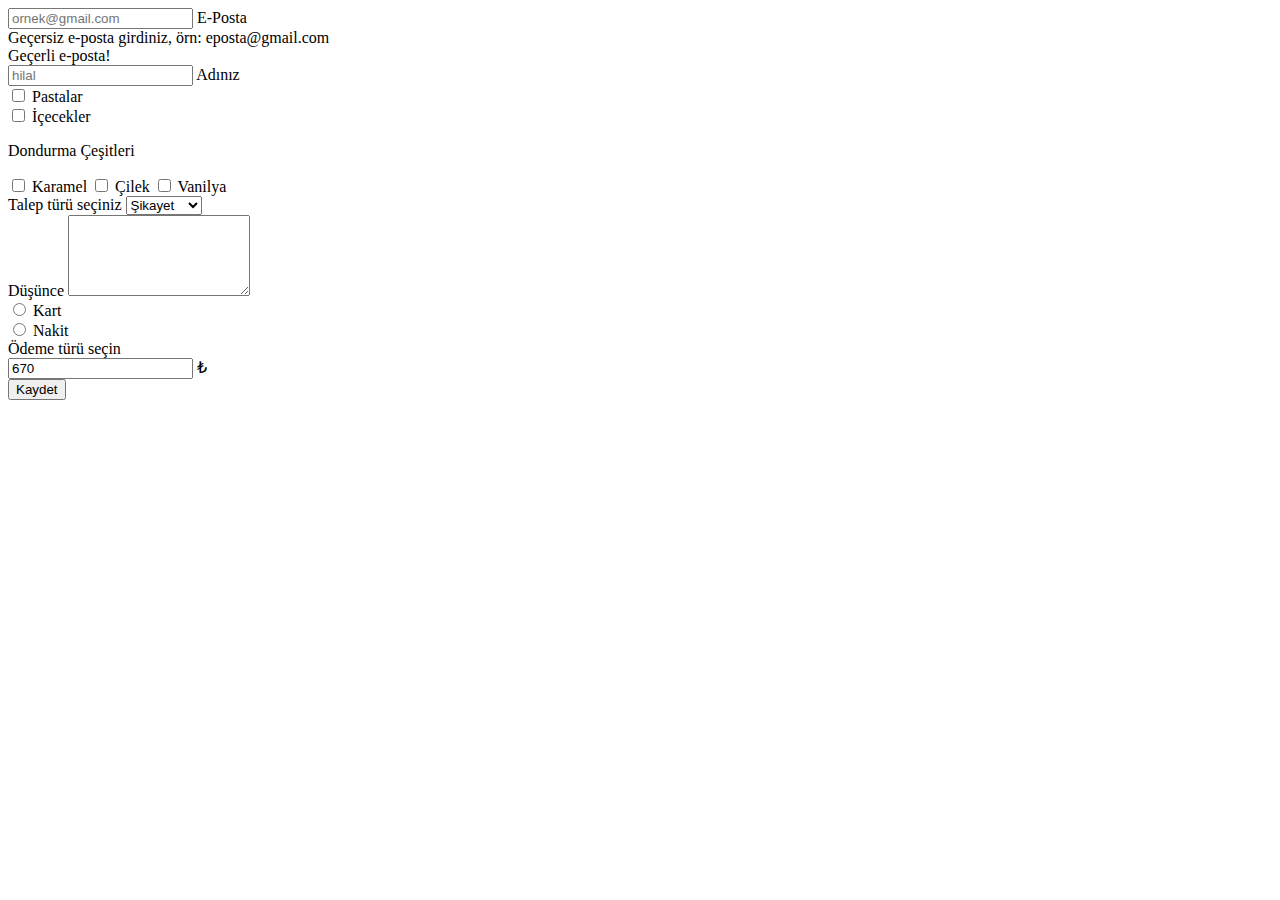
<file: 250430/index.html>
<!DOCTYPE html>
<html lang="tr">
<head>
    <meta charset="UTF-8">
    <meta name="viewport" content="width=device-width, initial-scale=1.0">
    <title>Örnek Çalışma</title>
    <link href="https://cdn.jsdelivr.net/npm/bootstrap@5.3.5/dist/css/bootstrap.min.css" rel="stylesheet" integrity="sha384-SgOJa3DmI69IUzQ2PVdRZhwQ+dy64/BUtbMJw1MZ8t5HZApcHrRKUc4W0kG879m7" crossorigin="anonymous">
    <link rel="stylesheet" href="https://cdn.jsdelivr.net/npm/bootstrap-icons@1.11.3/font/bootstrap-icons.min.css">
</head>
<body data-bs-theme="dark">
    <div class="container">
        <form action="kayit.html" method="post" class="row mt-3 was-validated">
            <div class="col-12 form-floating">
                <input type="email" name="kposta" id="kposta" class="form-control"  placeholder="ornek@gmail.com" required>
                <label for="kposta" class="form-label">E-Posta</label>
                <div class="invalid-feedback">Geçersiz e-posta girdiniz, örn: eposta@gmail.com</div>
                <div class="valid-feedback">Geçerli e-posta!</div>
            </div>

            <div class="col-12 form-floating mt-3">
                <input type="text" name="ad" id="ad" class="form-control"  placeholder="hilal">
                <label for="ad" class="form-label">Adınız</label>
            </div>

            <div class="col-12 mt-3">
                <div class="form-check-inline">
                    <input class="form-check-input" type="checkbox" value="" id="secim1" name="secim1">
                    <label class="form-check-label" for="secim1">
                      Pastalar
                    </label>
                  </div>
                  <div class="form-check-inline">
                    <input class="form-check-input" type="checkbox" value="" id="secim2" name="secim2">
                    <label class="form-check-label" for="secim2">
                      İçecekler
                    </label>
                  </div>
            </div>

            <div class="col-12 mt-3">
                <p>Dondurma Çeşitleri</p>   
                <input type="checkbox" class="btn-check" id="dondurma1" autocomplete="off">
                <label class="btn btn-outline-primary" for="dondurma1">Karamel</label>

                <input type="checkbox" class="btn-check" id="dondurma2" autocomplete="off">
                <label class="btn btn-outline-primary" for="dondurma2">Çilek</label>

                <input type="checkbox" class="btn-check" id="dondurma3" autocomplete="off">
                <label class="btn btn-outline-primary" for="dondurma3">Vanilya</label>
            </div>

            <div class="col-12 mt-3">
                <label for="ttur">Talep türü seçiniz</label>
                <select name="ttur" id="ttur" class="form-select">
                    <option value="1">Şikayet</option>
                    <option value="2">Öneri</option>
                    <option value="3">Teşekkür</option>
                </select>
                
            </div>

            <div class="col-12 mt-3">
                <label for="dusunce" class="form-label">Düşünce</label>
                <textarea name="dusunce" id="dusunce" class="form-control" rows="5"></textarea>
            </div>

            <div class="col-12 mt-2">
                <div class="form-check">
                    <input class="form-check-input" type="radio" value="" id="odeme1" name="odeme" required>
                    <label class="form-check-label" for="odeme1">
                      Kart
                    </label>
                </div>

                <div class="form-check">
                    <input class="form-check-input" type="radio" value="" id="odeme2" name="odeme" required>
                    <label class="form-check-label" for="odeme2">
                      Nakit
                    </label><div class="invalid-feedback">Ödeme türü seçin</div>
                </div>
            </div>


            <div class="col-12 mt-3">
                <div class="input-group">
                    <input type="text" class="form-control" value="670">
                    <span class="input-group-text">₺</span>
                  </div>
            </div>

            <div class="col-12 mt-3">
                <button type="submit" class="btn btn-success">Kaydet</button>
            </div>
        </form>
    </div>









    <script src="https://cdn.jsdelivr.net/npm/bootstrap@5.3.5/dist/js/bootstrap.bundle.min.js" integrity="sha384-k6d4wzSIapyDyv1kpU366/PK5hCdSbCRGRCMv+eplOQJWyd1fbcAu9OCUj5zNLiq" crossorigin="anonymous"></script>
</body>
</html>
</file>
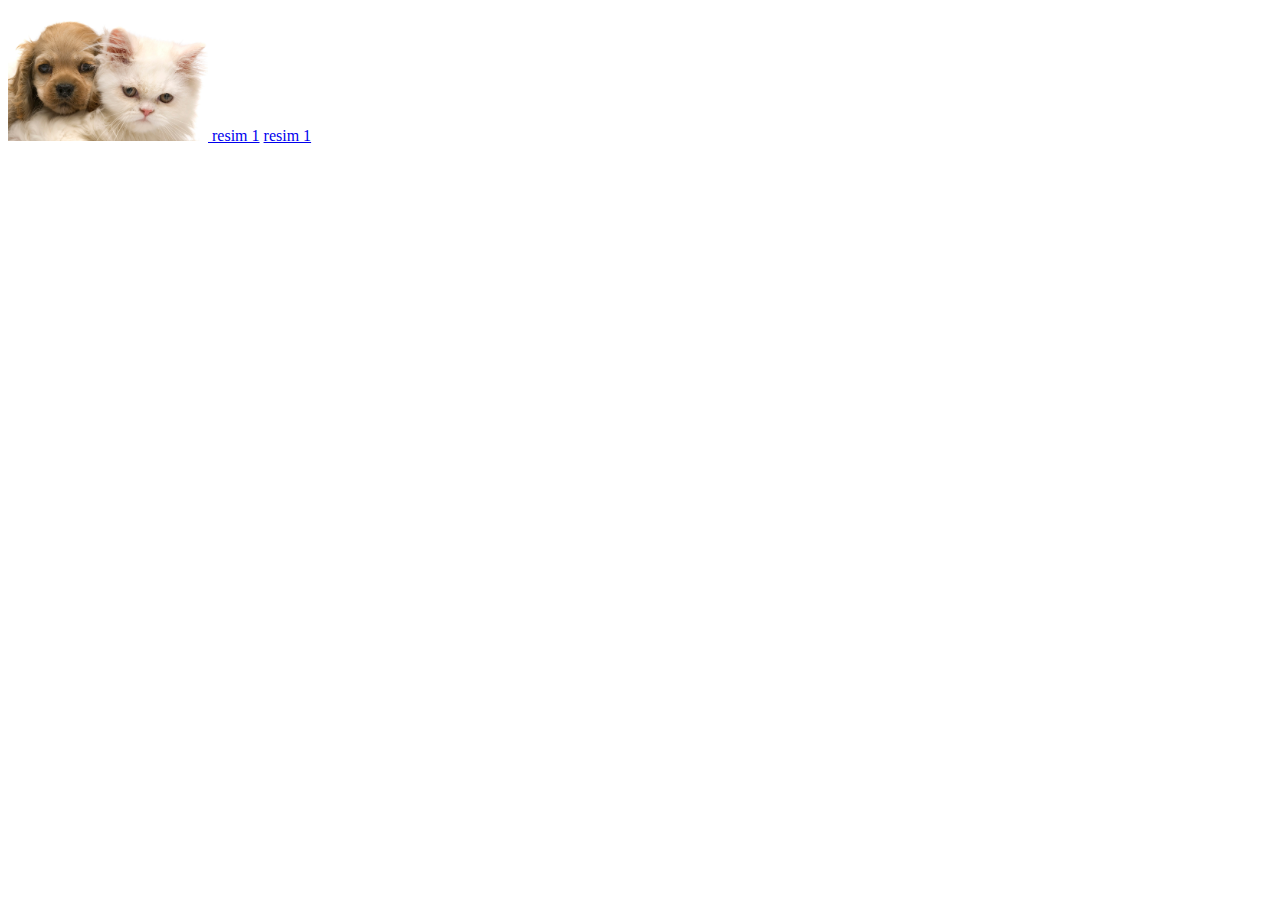
<file: 250430/ornek1.html>
<!DOCTYPE html>
<html lang="tr">
<head>
    <meta charset="UTF-8">
    <meta name="viewport" content="width=device-width, initial-scale=1.0">
    <title>Uygulama 1</title>
    <link rel="stylesheet" href="eklenti/lightbox2-2.11.5/dist/css/lightbox.css">
</head>
<body>
     <a href="res/iStock_000003624302Medium.jpg" data-lightbox="resim-1">
        <img src="res/iStock_000003624302Medium.jpg" alt="kedi" width="200px">
     </a>
     <a href="res/iStock_000003624302Medium.jpg" data-lightbox="resim-1">resim 1</a>
     <a href="res/iStock_000003624302Medium.jpg" data-lightbox="resim-1">resim 1</a>









    <!-- harici kullanım -->
    <script src="harici.js"></script>
    <script src="eklenti/lightbox2-2.11.5/dist/js/lightbox-plus-jquery.js"></script>
    <script src="eklenti/lightbox2-2.11.5/dist/js/lightbox.js"></script>

    <script>
        // js dahili kullanım
    
        let ad = "Hilal"
        console.log(soyad); // test etmek için kullanılır
    
    </script>

</body>
</html>
</file>
